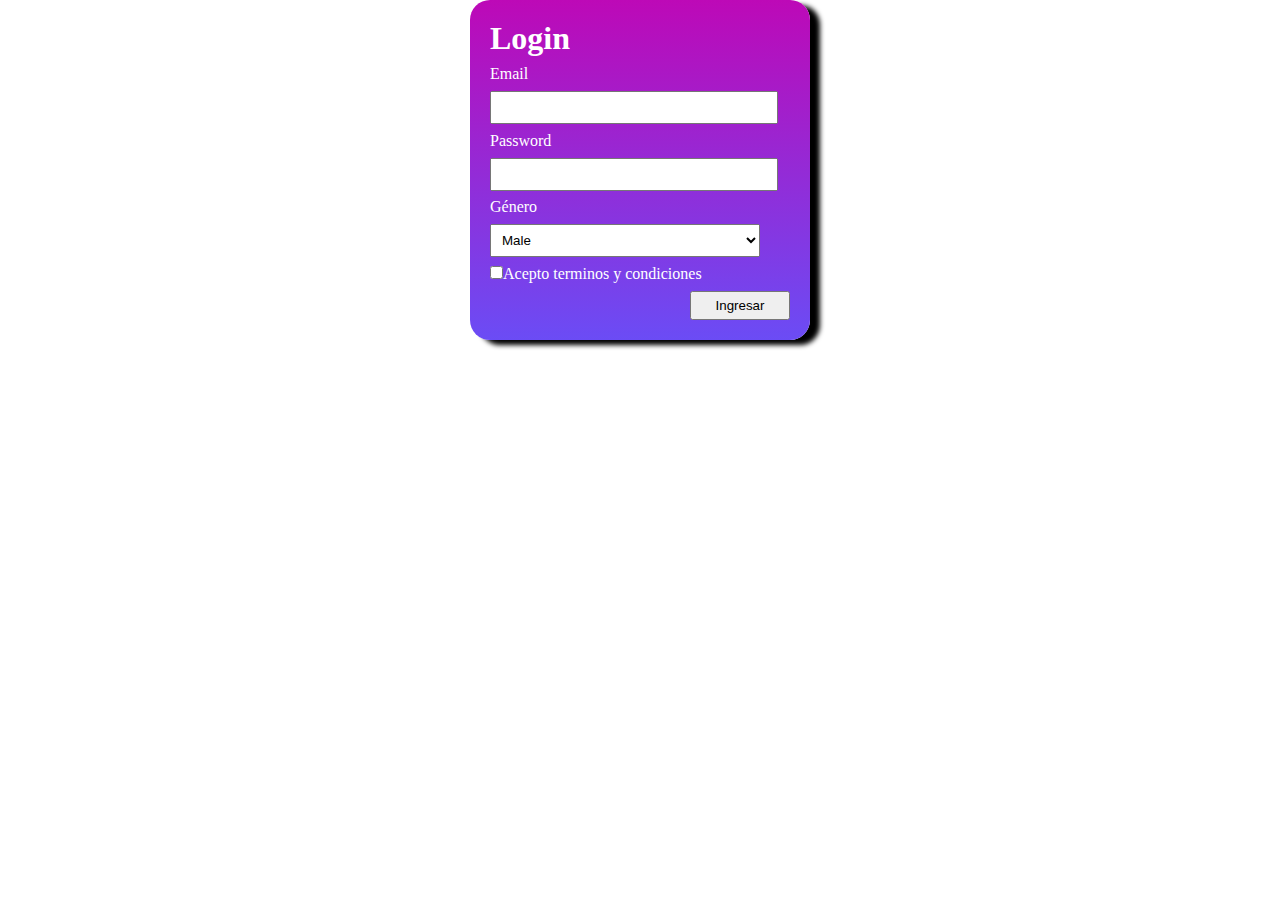
<file: ejercicio2-html-y-css/index.html>
<!DOCTYPE html>
<html lang="en">
  <head>
    <meta charset="UTF-8" />
    <meta http-equiv="X-UA-Compatible" content="IE=edge" />
    <meta name="viewport" content="width=device-width, initial-scale=1.0" />
    <link rel="stylesheet" href="./styles.css" />
    <title>Login</title>
  </head>
  <body>
    <main class="container">
      <div class="title"><h1>Login</h1></div>
      <div class="title">Email</div>
      <div><input type="text" name="email" class="box" /></div>
      <div class="title">Password</div>
      <div><input type="password" name="password" class="box" /></div>
      <div class="title">Género</div>
        <select name="genero" size="1" class="box">
          <option>Male</option>
          <option>Female</option>
          <option>Non-Binary</option>
          <option>I prefer not to answer</option>
        </select>
      </div>
      <div class="title"><input type="checkbox" />Acepto terminos y condiciones</div>
      <button class="checkin">Ingresar</button>
    </main>
  </body>
</html>
</file>
<file: ejercicio2-html-y-css/styles.css>
* {
  margin: 0;
  padding: 0;
}

main {
  width: 300px;
  height: 300px;
  padding: 20px;
  margin: 0 auto;
  background: linear-gradient(#bd09b7, #6b4cf5);
  border-radius: 20px;
  display: flex;
  flex-direction: column;
  justify-content: space-between;
  box-shadow: 10px 5px 5px black;
}
.title {
  color: white;
  margin-bottom: 0;
}
.box {
  padding: 7px;
  width: 270px;
}
.checkin {
  padding: 5px 15px;
  width: 100px;
  align-self: end;
}
</file>
